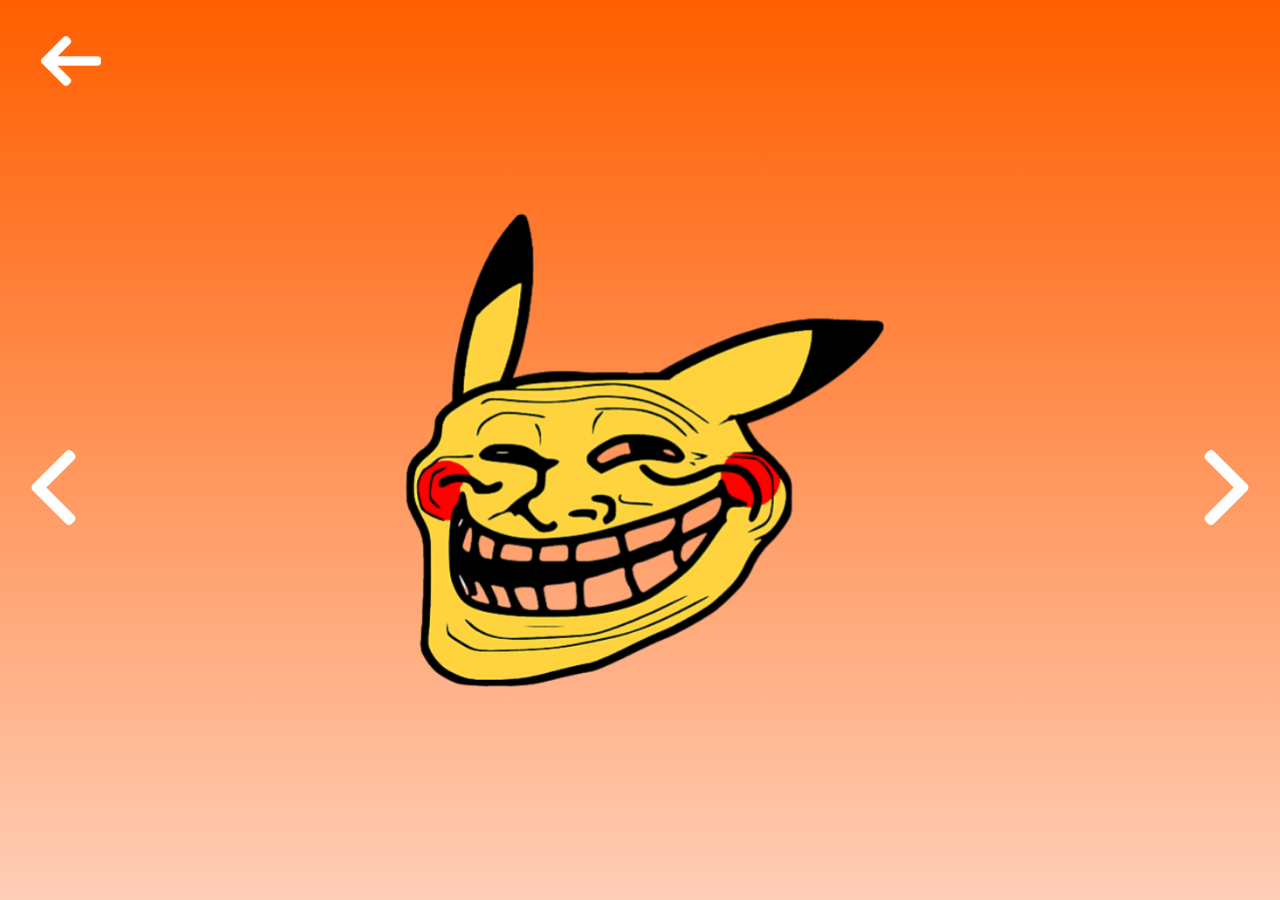
<file: details.html>
<!DOCTYPE html>
<html lang="en" style="position: relative;
min-height: 100%;">
  <head >
    <meta charset="UTF-8" />
    <meta http-equiv="X-UA-Compatible" content="IE=edge" />
    <meta name="viewport" content="width=device-width, initial-scale=1.0" />
    <link rel="stylesheet" href="src/styles/details.css" />
    <link rel="icon" href="src/images/logo_80.png">
      <!-- Principal CSS do Bootstrap -->
      <link href="src/styles/bootstrap.css" rel="stylesheet">
      <!-- Estilos customizados para este template -->
      <link href="src/styles/album.css" rel="stylesheet">
      <link rel="stylesheet" href="src/styles/index.css" />
    
   
    <title>POKÉTROLL</title>
  </head>
  <body>
   
    <header class="main-header">
      <a href="index.html" class="back-link"><img  src="src/images/sair.png"></a>

      
    </header>

    <div class="arrow arrow-left">
      <svg
        width="75"
        height="75"
        viewBox="0 0 75 75"
        fill="none"
        xmlns="http://www.w3.org/2000/svg"
      >
        <path
          d="M30.2756 37.5159L58.3329 9.45732C59.1055 8.68659 59.5305 7.6561 59.5305 6.55732C59.5305 5.45793 59.1055 4.42805 58.3329 3.6561L55.8744 1.19878C55.103 0.42561 54.0719 0 52.9732 0C51.8744 0 50.8445 0.42561 50.0725 1.19878L16.6658 34.6049C15.8908 35.3793 15.4664 36.414 15.4695 37.514C15.4664 38.6189 15.8902 39.6524 16.6658 40.4274L50.0414 73.8012C50.8134 74.5744 51.8433 75 52.9427 75C54.0414 75 55.0713 74.5744 55.8439 73.8012L58.3018 71.3439C59.9012 69.7445 59.9012 67.1409 58.3018 65.5421L30.2756 37.5159Z"
          fill="white"
        />
      </svg>
    </div>

    <div class="arrow arrow-right">
      <svg
        width="75"
        height="75"
        viewBox="0 0 75 75"
        fill="none"
        xmlns="http://www.w3.org/2000/svg"
      >
        <path
          d="M58.3346 34.5735L24.9587 1.19816C24.1867 0.425606 23.1562 0 22.0575 0C20.9587 0 19.9282 0.425606 19.1563 1.19816L16.6984 3.65546C15.099 5.25666 15.099 7.85908 16.6984 9.45785L44.725 37.4845L16.6673 65.5422C15.8953 66.3147 15.4691 67.3446 15.4691 68.4427C15.4691 69.5421 15.8953 70.572 16.6673 71.3452L19.1252 73.8018C19.8977 74.5744 20.9276 75 22.0264 75C23.1252 75 24.1556 74.5744 24.9276 73.8018L58.3346 40.396C59.1084 39.621 59.5334 38.5863 59.531 37.4863C59.5334 36.382 59.1084 35.3479 58.3346 34.5735Z"
          fill="white"
        />
      </svg>
    </div>

    <div class="card-details" id="card-details">
      <div class="load-animation">
        <svg
          height="424pt"
          viewBox="0 -5 424.99424 424"
          width="424pt"
          xmlns="http://www.w3.org/2000/svg"
        >
          <path
            d="m315.765625 256.496094c0 84.832031-68.765625 153.601562-153.597656 153.601562s-153.601563-68.769531-153.601563-153.601562c0-84.828125 68.769532-153.597656 153.601563-153.597656s153.597656 68.769531 153.597656 153.597656zm0 0"
            fill="#c1dbdc"
          />
          <path
            d="m227.820312 407.460938c80.78125 0 146.269532-66.0625 146.269532-147.546876h-292.539063c0 81.484376 65.484375 147.546876 146.269531 147.546876zm0 0"
            fill="#fff"
          />
          <path
            d="m227.816406 414.285156c-84.414062 0-153.089844-69.25-153.089844-154.371094 0-3.773437 3.054688-6.828124 6.824219-6.828124h292.535157c3.773437 0 6.828124 3.054687 6.828124 6.828124 0 85.121094-68.679687 154.371094-153.097656 154.371094zm-139.273437-147.546875c3.535156 74.433594 64.65625 133.890625 139.273437 133.890625 74.625 0 135.746094-59.457031 139.28125-133.890625zm0 0"
            fill="#4c241d"
          />
          <path
            d="m278.257812 123.769531c-15.722656-5.722656-32.710937-8.847656-50.4375-8.847656-80.785156 0-146.269531 64.914063-146.269531 144.992187h292.539063c0-41.742187-17.796875-79.367187-46.273438-105.820312"
            fill="#f53e28"
          />
          <path
            d="m374.085938 266.738281h-292.535157c-3.769531 0-6.824219-3.058593-6.824219-6.828125 0-83.714844 68.675782-151.816406 153.089844-151.816406 18.148438 0 35.90625 3.117188 52.777344 9.265625 3.542969 1.289063 5.367188 5.207031 4.078125 8.75-1.285156 3.542969-5.203125 5.375-8.75 4.074219-15.375-5.59375-31.554687-8.433594-48.105469-8.433594-74.578125 0-135.667968 58.308594-139.269531 131.335938h278.550781c-1.734375-35.980469-17.179687-69.144532-43.929687-93.992188-2.761719-2.566406-2.917969-6.882812-.351563-9.648438 2.5625-2.761718 6.890625-2.921874 9.644532-.351562 30.792968 28.601562 48.457031 68.996094 48.457031 110.820312-.003907 3.765626-3.058594 6.824219-6.832031 6.824219zm0 0"
            fill="#4c241d"
          />
          <path
            d="m308.238281 138.992188c-2.425781-1.601563-4.902343-3.128907-7.429687-4.585938"
            fill="#f53e28"
          />
          <path
            d="m308.230469 145.816406c-1.289063 0-2.59375-.363281-3.75-1.125-2.316407-1.527344-4.675781-2.988281-7.082031-4.371094-3.261719-1.886718-4.382813-6.0625-2.5-9.328124 1.886718-3.265626 6.050781-4.386719 9.328124-2.5 2.640626 1.527343 5.230469 3.125 7.769532 4.800781 3.148437 2.074219 4.015625 6.308593 1.945312 9.453125-1.316406 1.992187-3.492187 3.070312-5.710937 3.070312zm0 0"
            fill="#4c241d"
          />
          <path
            d="m274.542969 261.191406c0 25.804688-20.917969 46.722656-46.722657 46.722656-25.804687 0-46.722656-20.917968-46.722656-46.722656 0-25.804687 20.917969-46.722656 46.722656-46.722656 25.804688 0 46.722657 20.917969 46.722657 46.722656zm0 0"
            fill="#edebdc"
          />
          <path
            d="m227.816406 314.742188c-29.527344 0-53.546875-24.023438-53.546875-53.550782 0-29.53125 24.019531-53.554687 53.546875-53.554687 29.53125 0 53.554688 24.023437 53.554688 53.554687 0 29.527344-24.023438 53.550782-53.554688 53.550782zm0-93.449219c-22 0-39.894531 17.898437-39.894531 39.898437s17.894531 39.898438 39.894531 39.898438c22.003906 0 39.902344-17.898438 39.902344-39.898438s-17.898438-39.898437-39.902344-39.898437zm0 0"
            fill="#4c241d"
          />
          <path
            d="m248.160156 261.191406c0 11.234375-9.105468 20.339844-20.339844 20.339844-11.234374 0-20.339843-9.105469-20.339843-20.339844s9.105469-20.339844 20.339843-20.339844c11.234376 0 20.339844 9.105469 20.339844 20.339844zm0 0"
            fill="#edebdc"
          />
          <g fill="#4c241d">
            <path
              d="m227.816406 288.355469c-14.976562 0-27.164062-12.1875-27.164062-27.164063 0-14.980468 12.1875-27.167968 27.164062-27.167968 14.980469 0 27.167969 12.1875 27.167969 27.167968 0 14.976563-12.1875 27.164063-27.167969 27.164063zm0-40.679688c-7.449218 0-13.511718 6.066407-13.511718 13.515625 0 7.449219 6.0625 13.511719 13.511718 13.511719 7.449219 0 13.515625-6.0625 13.515625-13.511719 0-7.449218-6.066406-13.515625-13.515625-13.515625zm0 0"
            />
            <path
              d="m384.035156 61.9375c-3.769531 0-6.828125-3.058594-6.828125-6.828125v-20.480469c0-3.769531 3.058594-6.824218 6.828125-6.824218 3.769532 0 6.824219 3.054687 6.824219 6.824218v20.480469c0 3.769531-3.054687 6.828125-6.824219 6.828125zm0 0"
            />
            <path
              d="m384.035156 109.722656c-3.769531 0-6.828125-3.054687-6.828125-6.824218v-20.480469c0-3.769531 3.058594-6.828125 6.828125-6.828125 3.769532 0 6.824219 3.058594 6.824219 6.828125v20.480469c0 3.769531-3.054687 6.824218-6.824219 6.824218zm0 0"
            />
            <path
              d="m370.382812 75.589844h-20.480468c-3.769532 0-6.828125-3.054688-6.828125-6.824219 0-3.773437 3.058593-6.828125 6.828125-6.828125h20.480468c3.769532 0 6.824219 3.054688 6.824219 6.828125 0 3.769531-3.054687 6.824219-6.824219 6.824219zm0 0"
            />
            <path
              d="m418.167969 75.589844h-20.480469c-3.769531 0-6.828125-3.054688-6.828125-6.824219 0-3.773437 3.058594-6.828125 6.828125-6.828125h20.480469c3.769531 0 6.828125 3.054688 6.828125 6.828125 0 3.769531-3.058594 6.824219-6.828125 6.824219zm0 0"
            />
            <path
              d="m21.039062 209.886719c-3.417968 0-6.804687-.839844-9.90625-2.5-4.957031-2.652344-8.589843-7.078125-10.21875-12.460938-1.628906-5.382812-1.070312-11.078125 1.585938-16.039062 2.652344-4.957031 7.078125-8.589844 12.460938-10.21875 11.097656-3.375 22.886718 2.929687 26.257812 14.042969 3.367188 11.113281-2.933594 22.890624-14.042969 26.261718-2.019531.613282-4.085937.914063-6.136719.914063zm.023438-28.472657c-.710938 0-1.429688.105469-2.144531.320313-1.890625.574219-3.445313 1.851563-4.378907 3.59375-.933593 1.742187-1.128906 3.746094-.554687 5.640625.570313 1.894531 1.847656 3.445312 3.589844 4.378906 1.742187.929688 3.753906 1.132813 5.640625.554688 3.90625-1.179688 6.121094-5.324219 4.9375-9.230469-.972656-3.195313-3.914063-5.257813-7.089844-5.257813zm0 0"
            />
            <path
              d="m34.554688 42.609375c-11.609376 0-21.054688-9.445313-21.054688-21.054687 0-11.609376 9.445312-21.058594 21.054688-21.058594 11.609374 0 21.058593 9.449218 21.058593 21.058594 0 11.609374-9.449219 21.054687-21.058593 21.054687zm0-28.457031c-4.082032 0-7.402344 3.316406-7.402344 7.402344 0 4.082031 3.320312 7.402343 7.402344 7.402343 4.085937 0 7.402343-3.320312 7.402343-7.402343 0-4.085938-3.320312-7.402344-7.402343-7.402344zm0 0"
            />
            <path
              d="m99.070312 114.714844c-1.746093 0-3.496093-.667969-4.828124-2-2.664063-2.667969-2.664063-6.988282 0-9.652344l20.125-20.128906c2.667968-2.664063 6.988281-2.664063 9.65625 0 2.664062 2.667968 2.664062 6.988281 0 9.652344l-20.128907 20.128906c-1.335937 1.332031-3.078125 2-4.824219 2zm0 0"
            />
            <path
              d="m119.195312 114.714844c-1.746093 0-3.492187-.667969-4.828124-2l-20.125-20.128906c-2.667969-2.664063-2.667969-6.984376 0-9.652344 2.664062-2.664063 6.984374-2.664063 9.652343 0l20.125 20.128906c2.667969 2.664062 2.667969 6.984375 0 9.652344-1.332031 1.332031-3.078125 2-4.824219 2zm0 0"
            />
            <path
              d="m224.03125 33.578125c0 6.289063-5.097656 11.386719-11.386719 11.386719-6.285156 0-11.382812-5.097656-11.382812-11.386719 0-6.285156 5.097656-11.382813 11.382812-11.382813 6.289063 0 11.386719 5.097657 11.386719 11.382813zm0 0"
            />
            <path
              d="m415.175781 176.9375c0 6.289062-5.09375 11.386719-11.382812 11.386719-6.289063 0-11.386719-5.097657-11.386719-11.386719 0-6.285156 5.097656-11.382812 11.386719-11.382812 6.289062 0 11.382812 5.097656 11.382812 11.382812zm0 0"
            />
          </g>
        </svg>
      </div>
    </div>

    <script src="src/scripts/details.js"></script>
    <script src="src/scripts/list.js"></script>
    <script src="https://code.jquery.com/jquery-3.3.1.slim.min.js" integrity="sha384-q8i/X+965DzO0rT7abK41JStQIAqVgRVzpbzo5smXKp4YfRvH+8abtTE1Pi6jizo" crossorigin="anonymous"></script>
    <script>window.jQuery || document.write('<script src="https://cdnjs.cloudflare.com/ajax/libs/jquery/3.5.1/jquery.slim.min.js"><\/script>')</script>
    <script src="src/scripts/popper.min.js"></script>
    <script src="src/scripts/bootstrap.min.js"></script>
    <script src="src/scripts/holder.min.js"></script>
  </body>
</html>
</file>
<file: src/styles/details.css>
@import url('./global.css');
@import url('./header.css');


.back-link {
  position: absolute;
  top: 31px;
  left: 41px;
  color: #fff;
}


.arrow {
  position: absolute;
  top: 50%;
}

.arrow:hover {
  cursor: pointer;
}

.arrow-right {
  right: 1rem;
}

.arrow-right:hover {
  animation: move-to-right 0.5s infinite alternate;
}

@keyframes move-to-right {
  0% {
    transform: translateX(0px);
  }


  100% {
    transform: translateX(5px);
  }
}

.arrow-left {
  left: 1rem;
}

.arrow-left:hover {
  animation: move-to-left 0.5s infinite alternate;
}


@keyframes move-to-left {
  0% {
    transform: translateX(0px);
  }


  100% {
    transform: translateX(-5px);
  }
}


/* Card details */

.card-details {
  width: 100%;
  max-width: 404px;
  padding: 1rem;
  border-radius: 8px;
  position: absolute;
  top: 50%;
  left: 50%;
  transform: translate(-50%, -50%);
}

.card-details a {
  text-align: center;
  margin-top: 10px;
  color: var(--black);
  display: block;
}

.card-details-header {
  width: 100%;
  display: flex;
  justify-content: space-between;
  flex-wrap: wrap;
  padding: 10px 18px;
}

.card-details-header h1 {
  font-size: 40px;
  font-weight: bold;
  color: var(--red);
  text-transform: capitalize;
}

.card-details-header span {
  font-size: 30px;
  font-weight: bold;
  color: var(--black);
}

.pokemon-types {
  width: 100%;
  margin-top: 1rem;
  display: flex;
  list-style: none;
}

.pokemon-types li {
  height: 25px;
  margin-right: 5px;
  display: flex;
  align-items: center;
  border: 1px solid #7B8083;
  border-radius: 5px;
}

.pokemon-types li img {
  width: 25px;
  height: 25px;
}

.pokemon-types li span {
  text-transform: uppercase;
  font-size: 14px;
  font-weight: bold;
  color: #fff;
  background-color: #7B8083;
  display: block;
  height: 100%;
  padding: 3px;
}

.card-details .pokemon-photo {
  width: 252px;
  height: 252px;
  margin: 37px auto 0 auto;
}

.card-details .pokemon-photo img {
  max-width: 100%;
}

.pokemon-basic-info {
  text-align: center;
  margin-top: 19px;
}

.pokemon-basic-info span:first-of-type{
  display: inline-block;
  margin-right: 1rem;
}


.pokemon-stats {
  list-style: none;
  display: flex;
  justify-content: space-around;
  text-align: center;
  margin: 32px auto 0 auto;
}

.pokemon-stats  li {
  width: 58px;
  height: 49px;
  border-radius: 5px;
  padding: .2rem;
}

.pokemon-stats li:nth-of-type(1) {
  background-color: #FF5959;
}

.pokemon-stats li:nth-of-type(2) {
  background-color: #F5AC78;
}

.pokemon-stats li:nth-of-type(3) {
  background-color: #FAE078;
}

.pokemon-stats li:nth-of-type(4) {
  background-color: #9DB7F5;
}

.pokemon-stats li:nth-of-type(5) {
  background-color: #A7DB8D;
}

.pokemon-stats li:nth-of-type(6) {
  background-color: #FA92B2;
}


.load-animation {
  display: flex;
  align-items: center;
  justify-content: center;
  width: 100px;
  margin: 0 auto;
  animation: loadAnimation infinite .4s alternate-reverse;
}

/* .load-animation svg {
  width: 100px;
  margin: 0 auto;
  animation: loadAnimation infinite .4s alternate-reverse;
} */

@keyframes loadAnimation {
  0% {
    transform: scale(0);
  }
  100% {
    transform: scale(20%);
  }
}

@media (max-width: 500px) {
  .card-details {
    margin-top: 2rem;
  }
  .back-link {
    left: unset;
    right: 47px;
  }

  .arrow svg > path {
    fill: var(--black);
  }

  .arrow {
    z-index: 1;
  }

  
  .arrow-right:hover {
    animation-duration: 0ms;
  }

  .arrow-left:hover {
    animation-duration: 0ms;
  }
}
</file>
<file: src/styles/album.css>
:root {
    --jumbotron-padding-y: 3rem;
  }
  
  .jumbotron {
    padding-top: var(--jumbotron-padding-y);
    padding-bottom: var(--jumbotron-padding-y);
    margin-bottom: 0;
    background-color: #fff;
  }
  @media (min-width: 768px) {
    .jumbotron {
      padding-top: calc(var(--jumbotron-padding-y) * 2);
      padding-bottom: calc(var(--jumbotron-padding-y) * 2);
    }
  }
  
  .jumbotron p:last-child {
    margin-bottom: 0;
  }
  
  .jumbotron-heading {
    font-weight: 300;
    color:#ff5f00 ;
  }
  
  .jumbotron .container {
    max-width: 40rem;
  }
  
  footer {
    padding-top: 3rem;
    padding-bottom: 3rem;
  }
  
  footer p {
    margin-bottom: .25rem;
  }
</file>
<file: src/styles/index.css>
@import url('./global.css');
@import url('./header.css');

/*card */

.poke-list {
  width: 100%;
  max-width: 1004px;
  margin: 2rem auto;
  display: flex;
  flex-wrap: wrap;
  justify-content: center;
}


.social-icons .social-icon {
  display: inline-flex;
  align-items: center;
  justify-content: center;
  height: 3.5rem;
  width: 3.5rem;
  background-color: #495057;
  color: #fff;
  border-radius: 100%;
  font-size: 1.5rem;
  margin-right: 1.5rem;
}
.social-icons .social-icon:last-child {
  margin-right: 0;
}
.social-icons .social-icon:hover {
  background-color: #15114d;
}

.dev-icons {
  font-size: 3rem;
}



.load-more {
  margin: 0 auto;
  padding: .5rem 1rem;
  display: block;
  border: 0;
  border-radius: 15px;
  cursor: pointer;
}

.back-to-top {
  width: 50px;
  height: 50px;
  border: 0;
  background-color: #fff;
 


  border-radius: 50%;
  font-size: 2rem;
  position: fixed;
  bottom: -50px;
  right: 50px;
  cursor: pointer;
  opacity: 0;
  outline: 0;
}

.card-container {
  
  width: 184px;
  height: 147px;
  margin-right: 21px;
  margin-bottom: 32px;
  background-color: var(--white);
  border-radius: 5px;
  position: relative;
  transition: all .4s;
}


.card-container:hover {
  transform: translateY(-5px);
}

.card-container:nth-child(5n) {
  margin-right: 0;
}


.card-container img {
  width: 114px;
  height: 114px;
  display: block;
  margin: 0 auto;
}

.card-container .poke-number {
  color: #000;
  position: absolute;
  top: 4px;
  right: 15px;
}

.card-container .poke-name {
  text-align: center;
  color: var(--black);
  font-size: 16px;
}

.poke-types {
  list-style: none;
  position: absolute;
  bottom: 11px;
  right: 15px;
}

.poke-types li {
  width: 20px;
  height: 20px;
}

.poke-list li img  {
  max-width: 100%;
  height: 20px;
}

 @media (max-width: 993px) {
  .card-container,
  .card-container:nth-child(5n)  {
    width: 160px;
    margin-right: 10px;
    margin-left: 10px;
  }
} 


@media (max-width: 320px) {
  .card-container,
  .card-container:nth-child(5n) {
    width: 80%;
    margin-right: 0;
  } 
}
</file>
